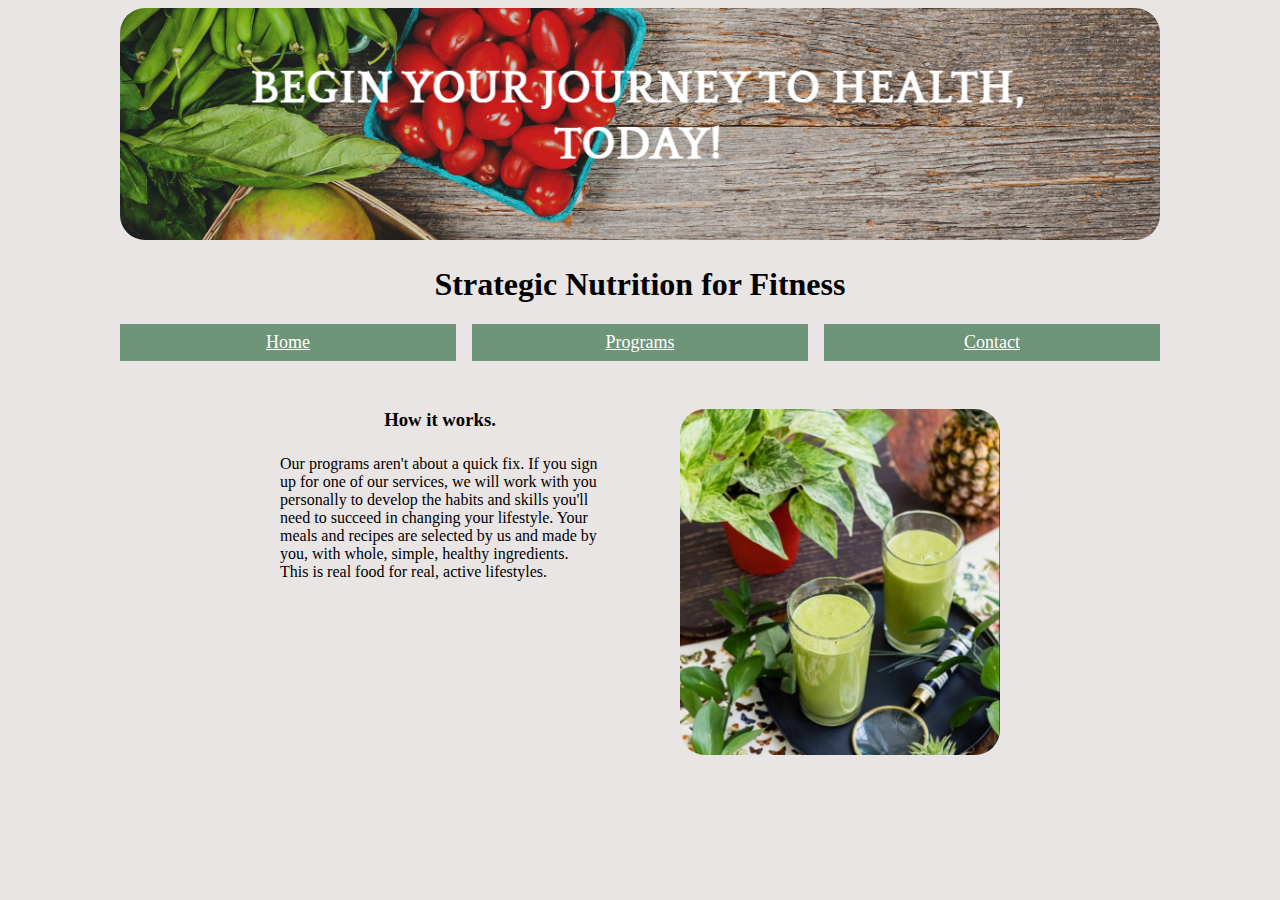
<file: index.html>
<!DOCTYPE html>
<html lang="en">
  <head>
    <meta charset="UTF-8" />
    <meta http-equiv="X-UA-Compatible" content="IE=edge" />
    <meta name="viewport" content="width=device-width, initial-scale=1.0" />
    <title>Home</title>
    <link rel="stylesheet" href="week8.css" />
  </head>
  <body>
    <script src="menu.js"></script>
    <div class="content">
      <div>
        <h3>How it works.</h3>
        Our programs aren't about a quick fix. If you sign up for one of our
        services, we will work with you personally to develop the habits and
        skills you'll need to succeed in changing your lifestyle. Your meals and
        recipes are selected by us and made by you, with whole, simple, healthy
        ingredients. This is real food for real, active lifestyles.
      </div>
      <div>
        <img
          src="images/adrenal-fatigue-green-smoothie-8-667x1000_1.jpg"
          alt="green drinks"
        />
      </div>
    </div>
  </body>
</html>
</file>
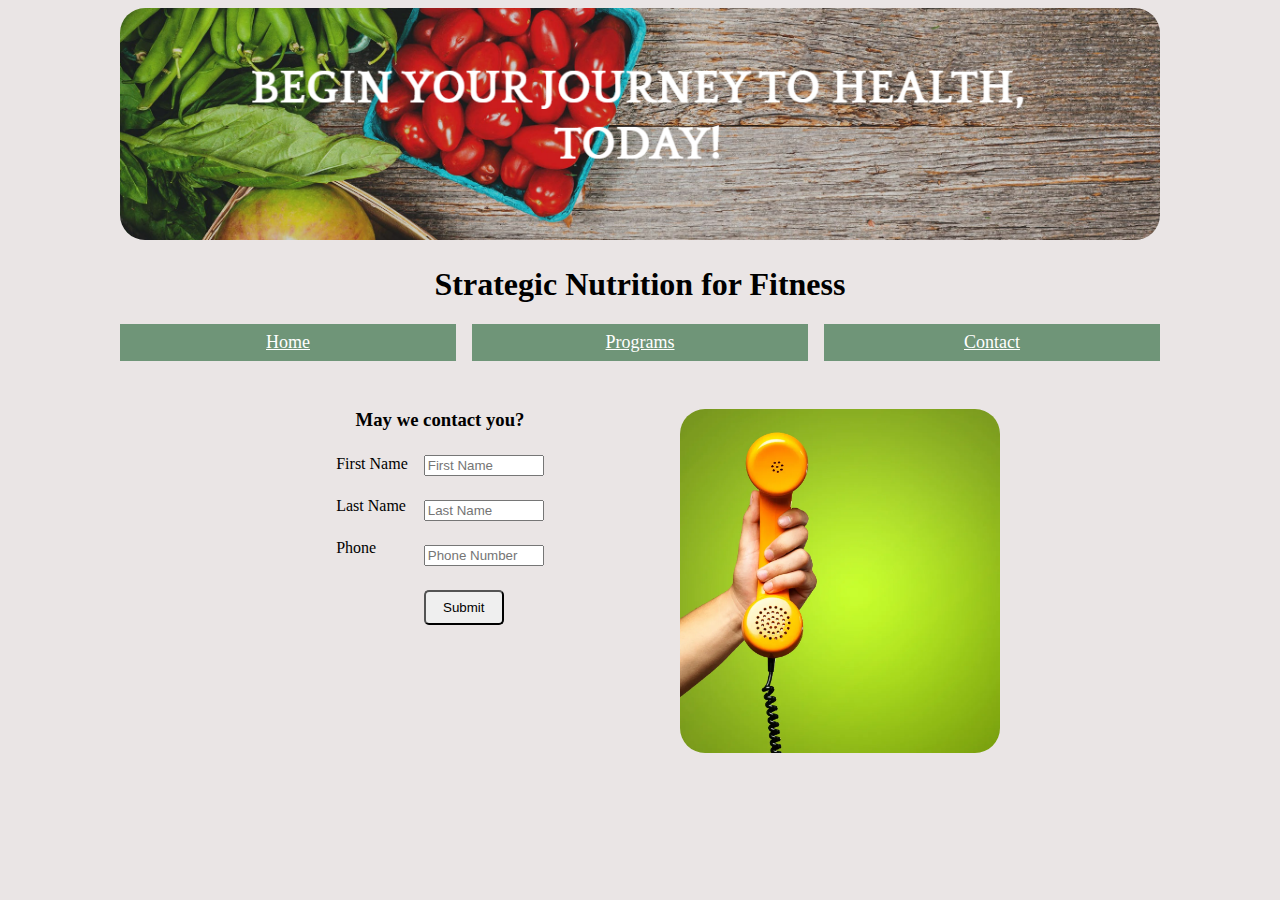
<file: contact.html>
<!DOCTYPE html>
<html lang="en">
  <head>
    <meta charset="UTF-8" />
    <meta http-equiv="X-UA-Compatible" content="IE=edge" />
    <meta name="viewport" content="width=device-width, initial-scale=1.0" />
    <title>Contact</title>
    <link rel="stylesheet" href="week8.css" />
  </head>
  <body>
    <script src="menu.js"></script>
    <div class="content">
      <div>
        <h3>May we contact you?</h3>
        <form class="contact_form">
          <div class="form_column">
            <div><label for="first_name">First Name</label></div>
            <div><label for="last_name">Last Name</label></div>
            <div><label for="phone_number">Phone</label></div>
          </div>
          <div class="form_column">
            <div>
              <input type="text" name="firstName" placeholder="First Name" id="first_name"/>
            </div>
            <div>
              <input type="text" name="lastName" placeholder="Last Name" id="last_name"/>
            </div>
            <div>
              <input type="text" name="phone" placeholder="Phone Number" id="phone_number"/>
            </div>
            <div>
              <input type="submit" value="Submit" id="submit_button" />
            </div>
          </div>
        </form>
      </div>
      <div>
        <img src="images/Phone.webp" alt="telephone" />
      </div>
    </div>
  </body>
</html>
</file>
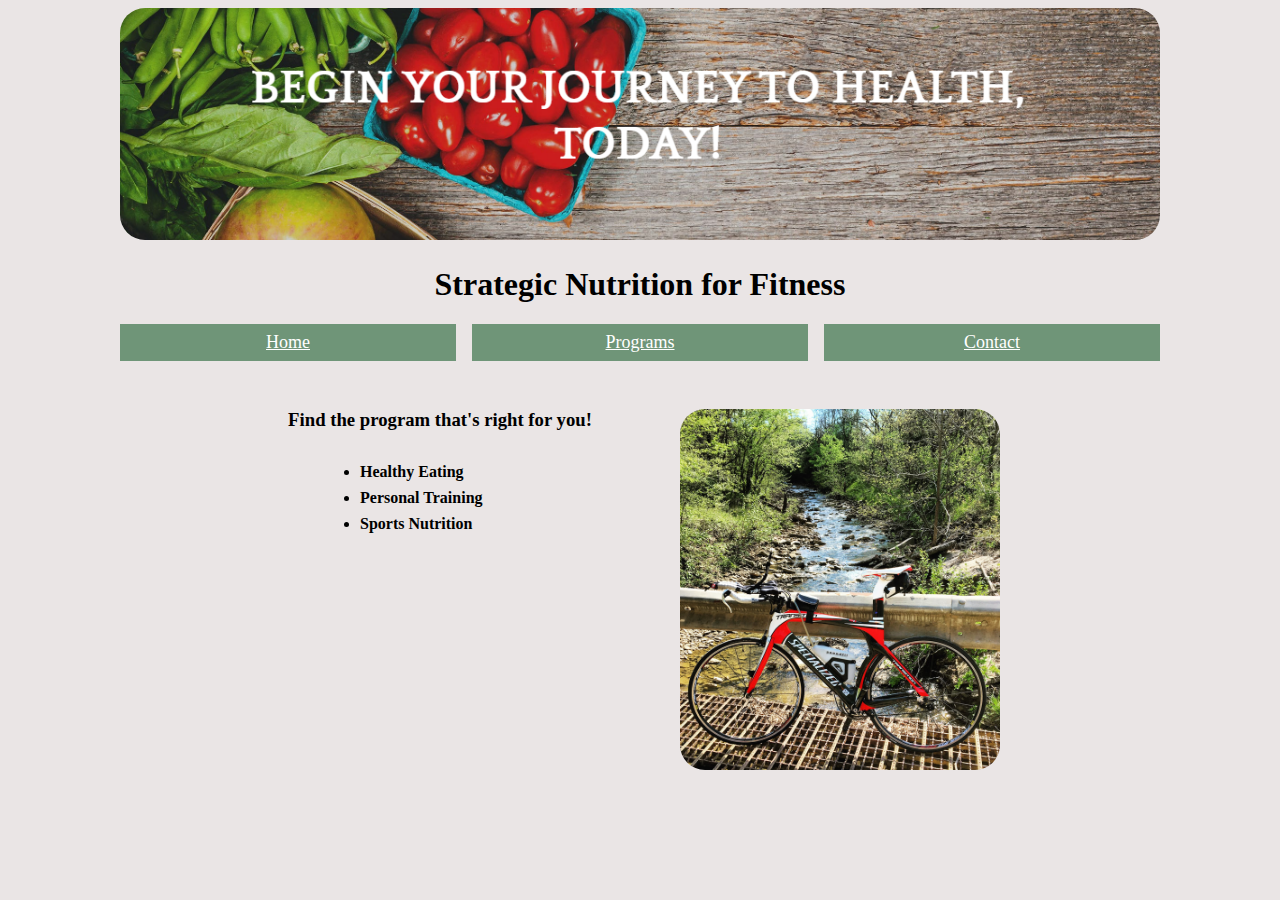
<file: programs.html>
<!DOCTYPE html>
<html lang="en">
  <head>
    <meta charset="UTF-8" />
    <meta http-equiv="X-UA-Compatible" content="IE=edge" />
    <meta name="viewport" content="width=device-width, initial-scale=1.0" />
    <title>Programs</title>
    <link rel="stylesheet" href="week8.css" />
  </head>
  <body>
    <script src="menu.js"></script>
    <div class="content">
      <div>
        <h3>Find the program that's right for you!</h3>
        <ul>
          <li>Healthy Eating</li>
          <li>Personal Training</li>
          <li>Sports Nutrition</li>
        </ul>
      </div>
      <div>
        <img src="images/bike.jpg" alt="bicycle" />
      </div>
    </div>
  </body>
</html>
</file>
<file: week8.css>
/* element styles */
body {
  background-color: #eae5e5;
  font-family: initial;
}
img {
    border-radius: 25px;
}
ul {
  padding-left: 5rem;
}
li {
  font-weight: bold;
  padding-top: 0.5rem;
}

/* Styles used for banner, site name and main menu inside js file. */
.banner {
  display: flex;
  justify-content: center;
}
.banner div {
  flex-basis: 65rem;
}
.banner img {
  width: 100%;
}
h1.header {
  text-align: center;
}
.menu {
  display: flex;
  justify-content: center;
  column-gap: 1rem;
}
.menu div {
  flex-basis: 20rem;
  background-color: #6f9578;
  text-align: center;
  padding: 0.5rem;
  font-size: large;
}
.menu div:hover {
  background-color: #627465;
}
.menu a {
  color: white;
}

/* styles for page content layout */
.content {
  display: flex;
  justify-content: center;
  column-gap: 5rem;
  padding: 3rem;
}
.content div {
  flex-basis: 20rem;
}
.content h3 {
  text-align: center;
  margin: 0;
  margin-bottom: 1.5rem;
}
.content img {
  width: 100%;
  padding: 0;
}

/* styles for form on contact page */
.contact_form {
  display: flex;
  flex-direction: row;
  justify-content: center;
}
.form_column {
  display: flex;
  flex-direction: column;
  justify-content: flex-start;
  row-gap: 1.5rem;
}
.contact_form div {
  flex-basis: 0;
}
.contact_form label {
  padding-right: 1rem;
  white-space: nowrap;
}

/* styles using element ids on form */
#first_name,
#last_name,
#phone_number {
  width: 7rem;
}
#submit_button {
  width: 5rem;
  padding: 0.5rem;
  border-radius: 5px;
}
</file>
